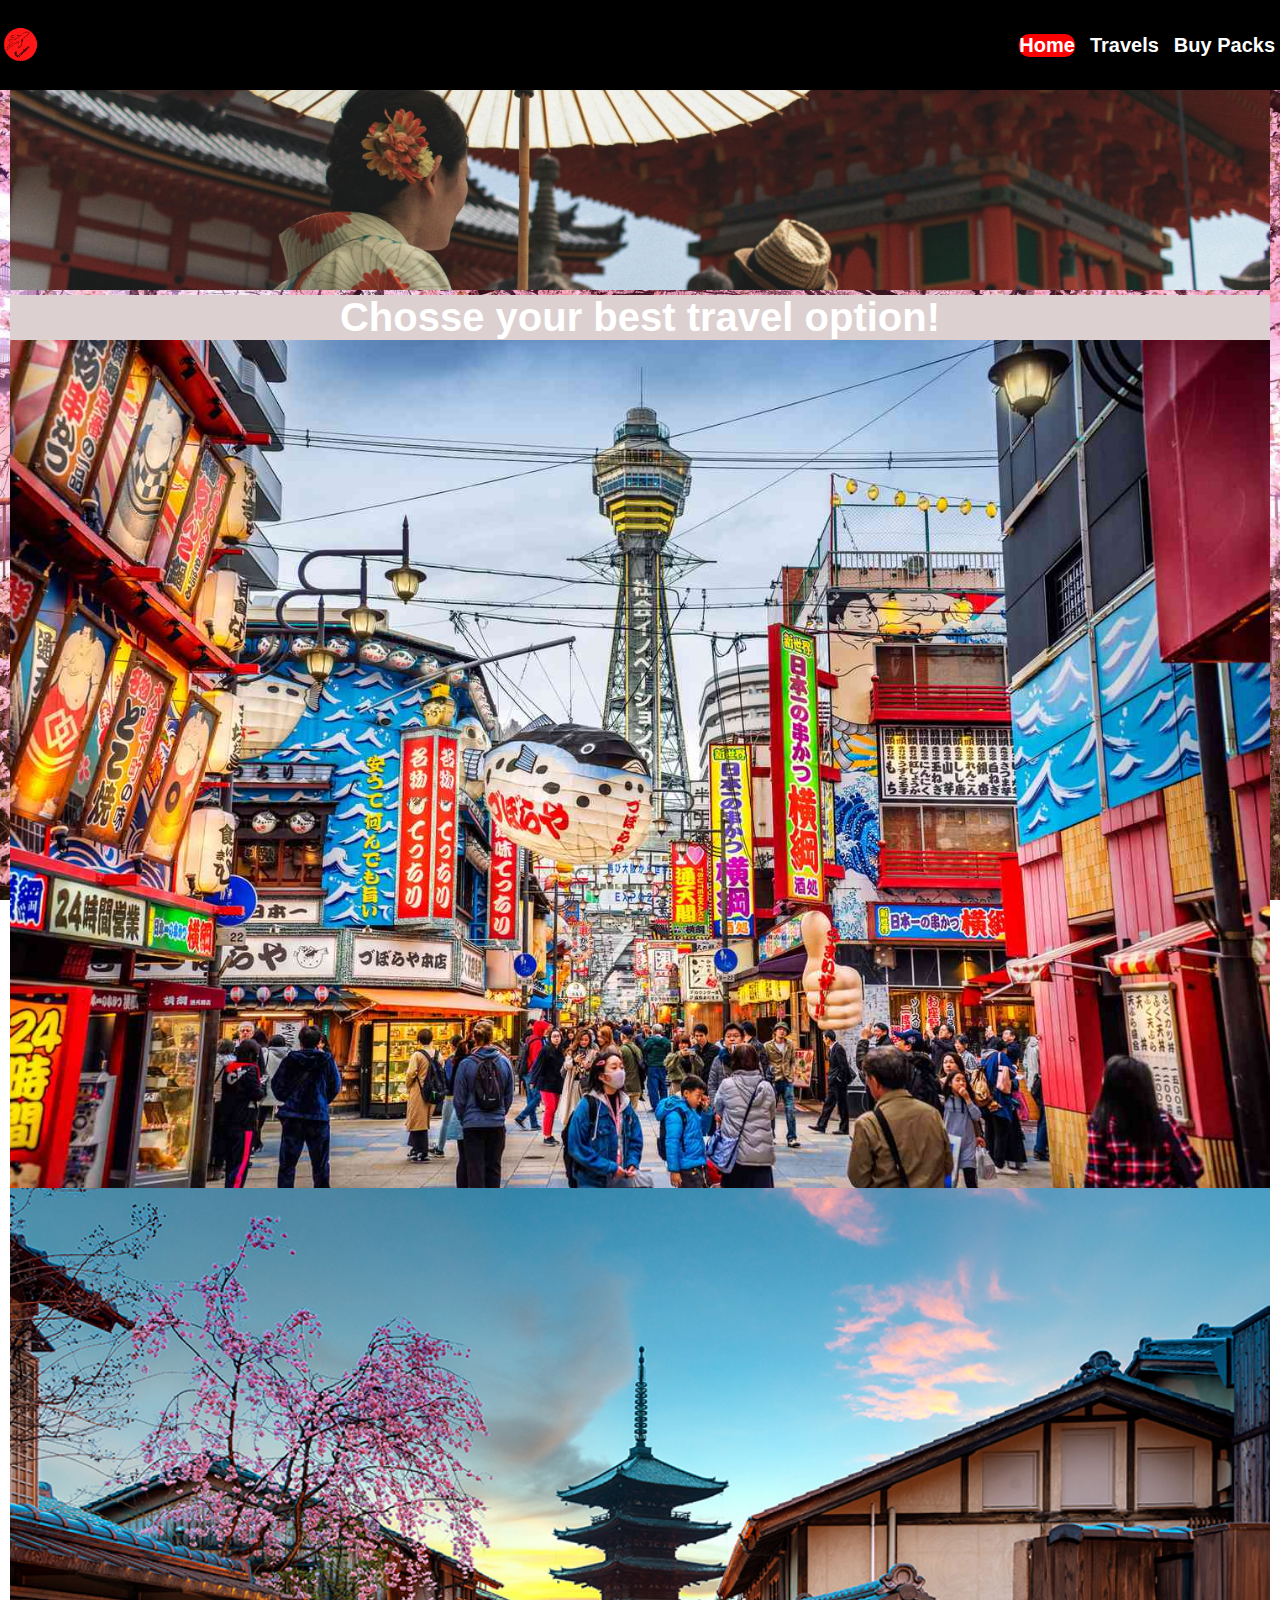
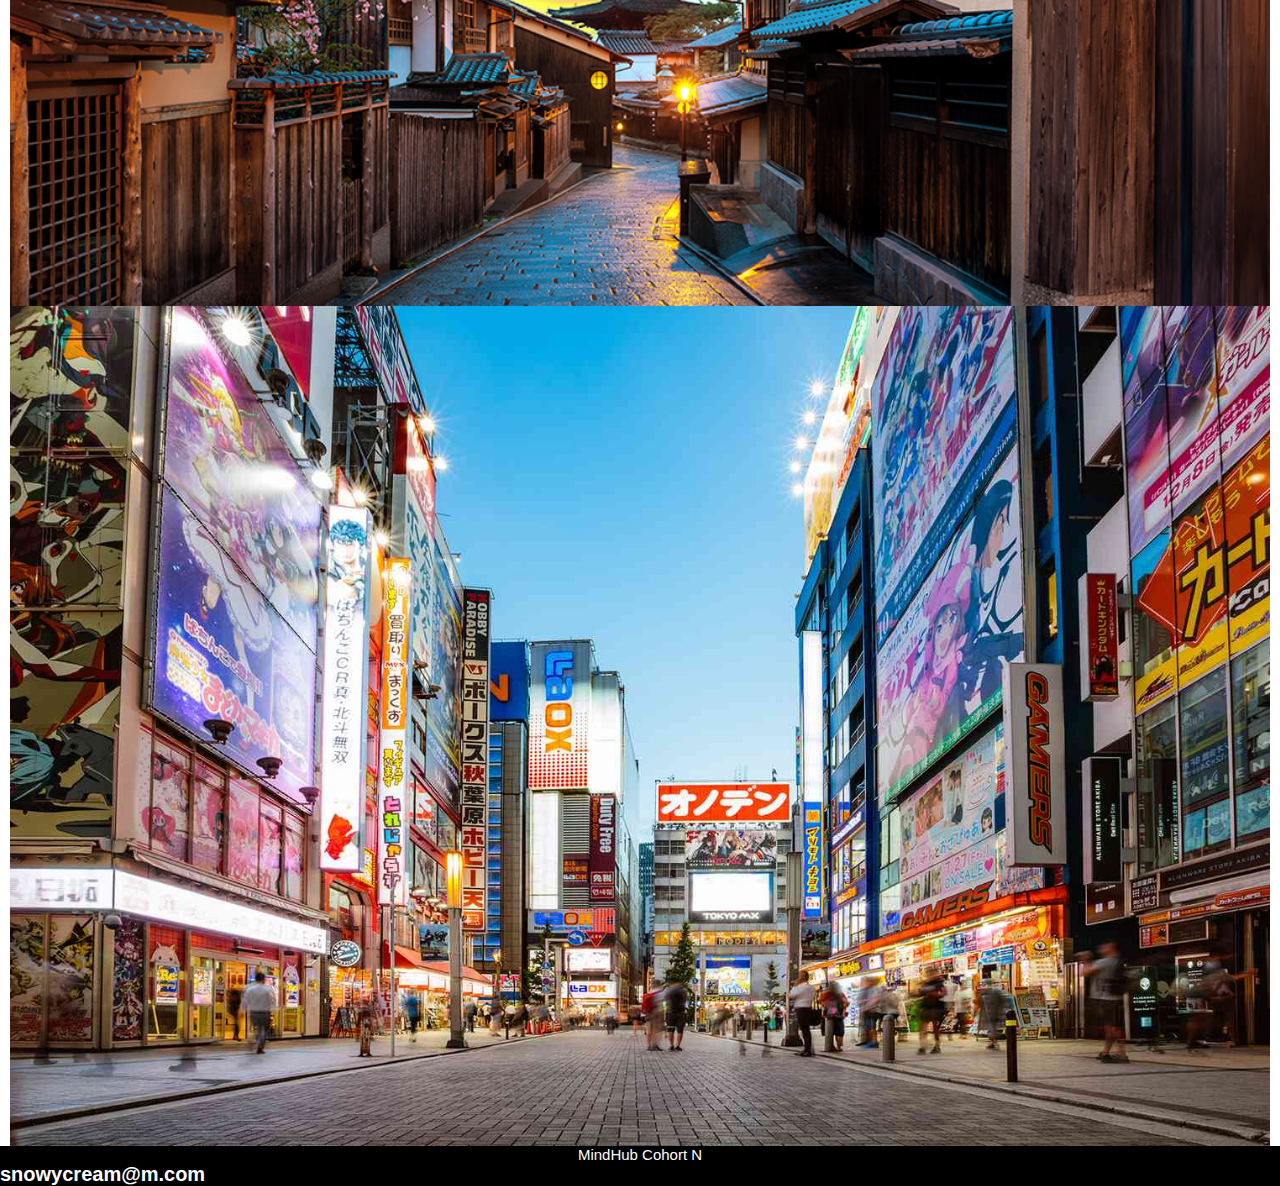
<file: assets/index.html>
<!DOCTYPE html>
<html lang="en">

<head>
    <meta charset="UTF-8">
    <meta name="viewport" content="width=device-width, initial-scale=1.0">
    <title>JP TRavelers- Home</title>
    <link rel="shortcut icon" href="images/image-6.png" type="image/x-icon">
    <link rel="stylesheet" href="./styles/style.css">
</head>
<body>
        <div class="layout">
            
            <header class="header">
                <img class="header_logo" src="./images/image-6.png" alt="">
                <nav class="header_nav">
                    <a class="active" href="#">Home</a>
                    <a href="./travels.html">Travels</a>
                    <a href="./buypacks.html">Buy Packs</a>
                </nav>
            </header>
            <main class="index_main">
                <img class="banner" src="./images/image-2.jpg" alt="">
                 <h1>Chosse your best travel option!</h1>

                 <section class="section">
                    <img src="./images/image-5.jpg" alt="">
                    <img src="./images/image-3.jpg" alt="">
                    <img src="./images/image-4.jpg" alt="">
                 </section>
            
            </main>
            <footer class="footer">
                <p class="footer_text">MindHub Cohort N</p>
                <p><a target="_blank" href="snowycream@m.com">snowycream@m.com</a></p>
            </footer>
        </div>

    </body>

</html>
</file>
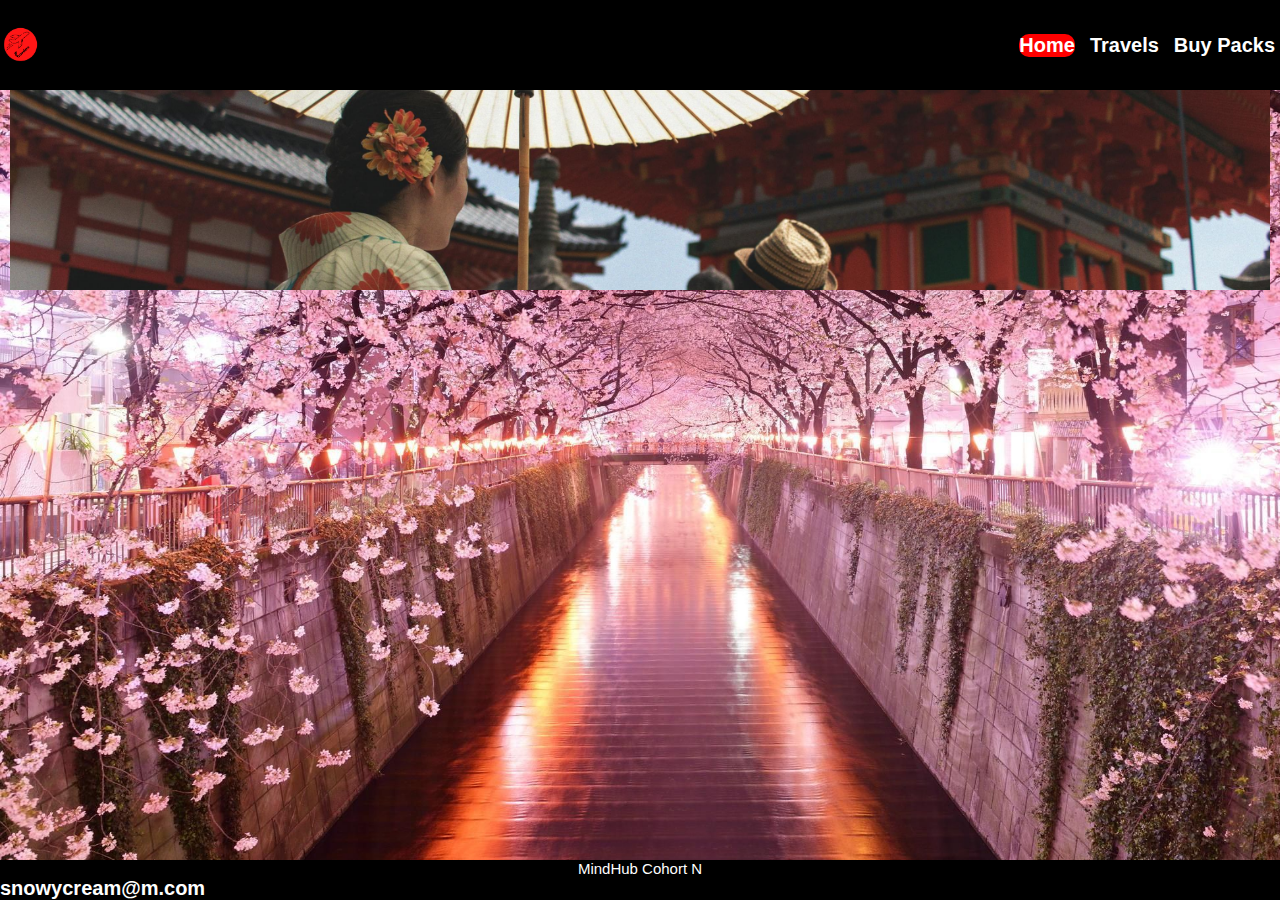
<file: assets/buypacks.html>
<!DOCTYPE html>
<html lang="en">

<head>
    <meta charset="UTF-8">
    <meta name="viewport" content="width=device-width, initial-scale=1.0">
    <title>JP TRavelers- Home</title>
    <link rel="shortcut icon" href="images/image-6.png" type="image/x-icon">
    <link rel="stylesheet" href="./styles/style.css">
</head>

<body>

    <body>
        <div class="layout">
            
            <header class="header">
                <img class="header_logo" src="./images/image-6.png" alt="">
                <nav class="header_nav">
                    <a class="active" href="#">Home</a>
                    <a href="./travels.html">Travels</a>
                    <a href="./buypacks.html">Buy Packs</a>
                </nav>
            </header>
            <main class="index_main">
                <img class="banner" src="./images/image-2.jpg" alt="">
            
            </main>
            <footer class="footer">
                <p class="footer_text">MindHub Cohort N</p>
                <p><a target="_blank" href="snowycream@m.com">snowycream@m.com</a></p>
            </footer>
        </div>

    </body>

</html>
</file>
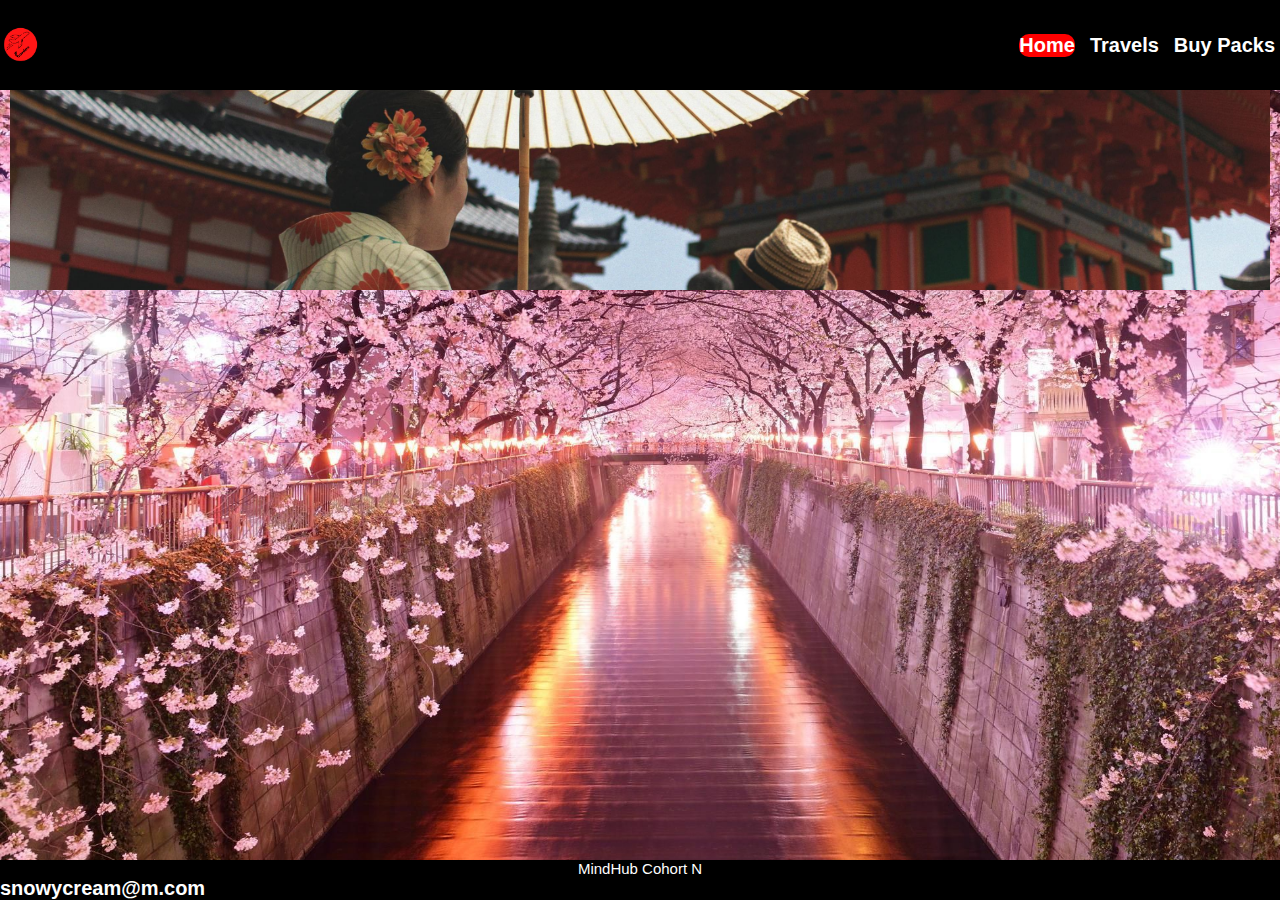
<file: assets/travels.html>
<!DOCTYPE html>
<html lang="en">
<head>
    <meta charset="UTF-8">
    <meta name="viewport" content="width=device-width, initial-scale=1.0">
    <title>JP TRavelers- Home</title>
    <link rel="shortcut icon" href="images/image-6.png" type="image/x-icon">
    <link rel="stylesheet" href="./styles/style.css">
</head>
<body>
    <div class="layout">
            
        <header class="header">
            <img class="header_logo" src="./images/image-6.png" alt="">
            <nav class="header_nav">
                <a class="active" href="#">Home</a>
                <a href="./travels.html">Travels</a>
                <a href="./buypacks.html">Buy Packs</a>
            </nav>
        </header>
        <main class="index_main">
            <img class="banner" src="./images/image-2.jpg" alt="">
        
        </main>
        <footer class="footer">
            <p class="footer_text">MindHub Cohort N</p>
            <p><a target="_blank" href="snowycream@m.com">snowycream@m.com</a></p>
        </footer>
    </div>

</body>
</html>
</file>
<file: assets/styles/style.css>
* {
    margin: 0px;
    padding: 0px;
    box-sizing: border-box;
}
header,
footer {
    background-color:black;
}
.banner{
    width: 100%;
    object-fit: cover;
}

.layout {
     background-image: url('../images/image-1.jpg');  
    background-size: cover; 
    background-repeat: no-repeat; 
    background-attachment: fixed; 
    display: flex;
    flex-direction:column;
    min-height: 100vh;
    color: white;
    font-size: 20px;
    font-family: 'Franklin Gothic Medium', 'Arial Narrow', Arial, sans-serif;
}
 .header {
    min-height: 10vh;
    display: flex;
    flex-direction: row;
    align-items: center;
    justify-content: space-between;
}

.header_logo {
    width: 40px;
    height: 40px;
    object-fit: cover;
}

.header_nav {
    display: flex;
    gap: 5px;
    text-align: center;
    flex-direction:row;
    padding: 5px;
}

.header_nav a,
a {
    text-decoration: none;
    border-radius: 10px;
    background-color:black;
    color: white;
    font-size: 20px;
    font-weight: 700;
}

.header_nav a[href="#"] {
    background-color: red;
    color: white;
}

a:hover {
    background-color: red;
    color: white;
}

.index_main {
    flex-grow: 1;
    padding: 0 10px;
}
.banner{
    width: 100%;
    height: 200px;
    object-fit: cover;

}

h1,
h2 {
    background-color: #ddd0d0;
    width: 100%;
    text-align: center;
    font-weight: 700;
    color: black red;
}
 .section{
    display: flex;
    flex-direction: column;
 }git

.footer {
    padding: 5px;
}

.footer_text {
    font-size: 15px;
    text-align: center;
    color: white red
}

@media (min-width: 1024px) {
    header {
        justify-content: space-between;
    }

    .header_nav {
        display: flex;
        gap: 15px;
        flex-direction: row;
    }

    /* .banner{
        width: 100%;
        height: 250PX;
        object-fit: cover;
    } */


}
</file>
